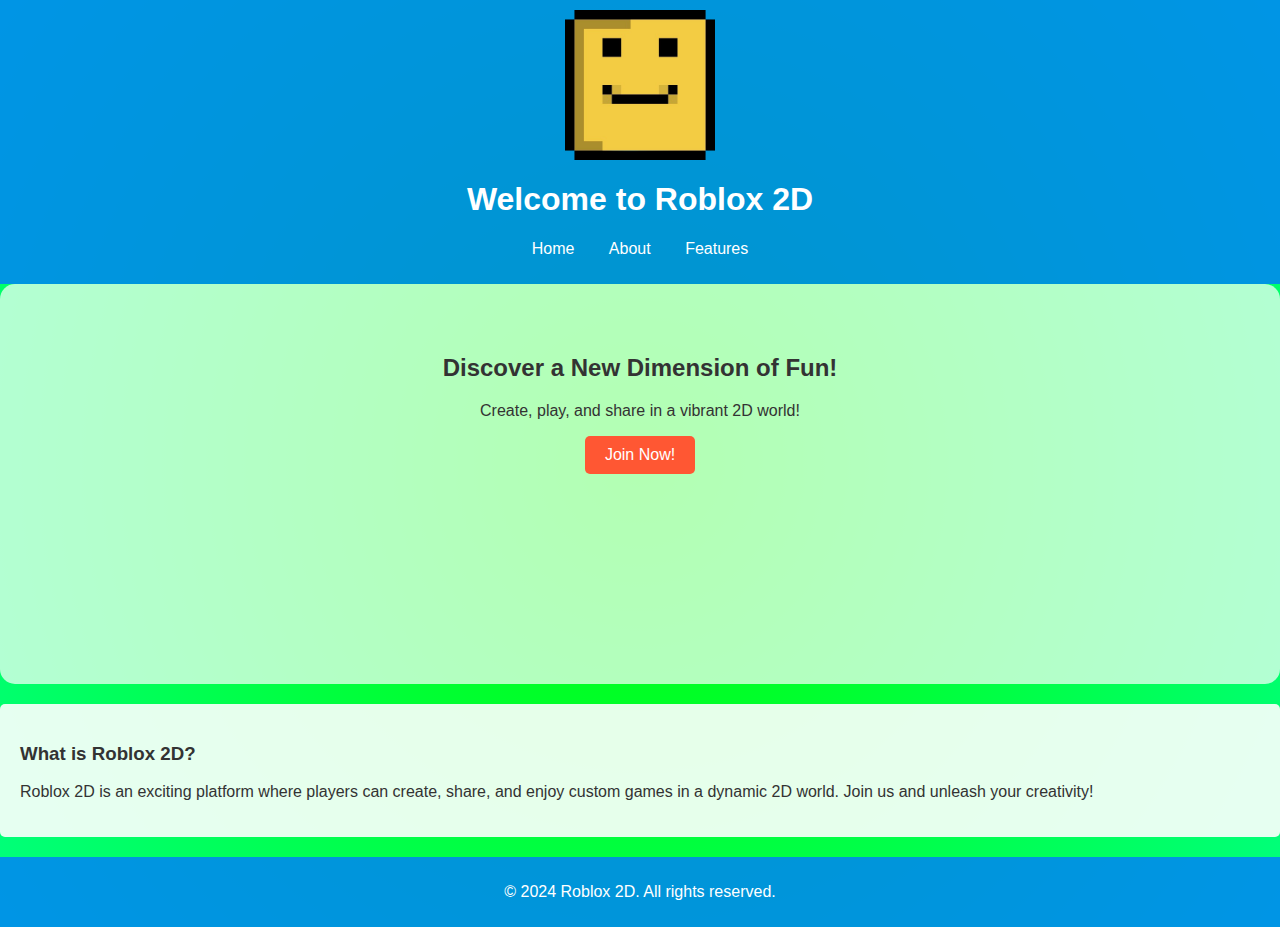
<file: index.html>
<!DOCTYPE html>
<html lang="en">
<head>
    <meta charset="UTF-8">
    <meta name="viewport" content="width=device-width, initial-scale=1.0">
    <title>Roblox 2D - Home</title>
    <link rel="stylesheet" href="styles.css"> <!-- Link to your CSS file -->
</head>
<body>
    <header>
        <img src="Roblox2D.png" alt="Roblox 2D Logo" class="logo">
        <h1>Welcome to Roblox 2D</h1>
        <nav>
            <ul>
                <li><a href="index.html">Home</a></li>
                <li><a href="about.html">About</a></li>
                <li><a href="features.html">Features</a></li>
            </ul>
        </nav>
    </header>
    <main>
        <section class="hero">
            <h2>Discover a New Dimension of Fun!</h2>
            <p>Create, play, and share in a vibrant 2D world!</p>
            <a href="signup.html" class="cta">Join Now!</a>
        </section>
        <section class="intro">
            <h3>What is Roblox 2D?</h3>
            <p>Roblox 2D is an exciting platform where players can create, share, and enjoy custom games in a dynamic 2D world. Join us and unleash your creativity!</p>
        </section>
    </main>
    <footer>
        <p>&copy; 2024 Roblox 2D. All rights reserved.</p>
    </footer>
</body>
</html>
</file>
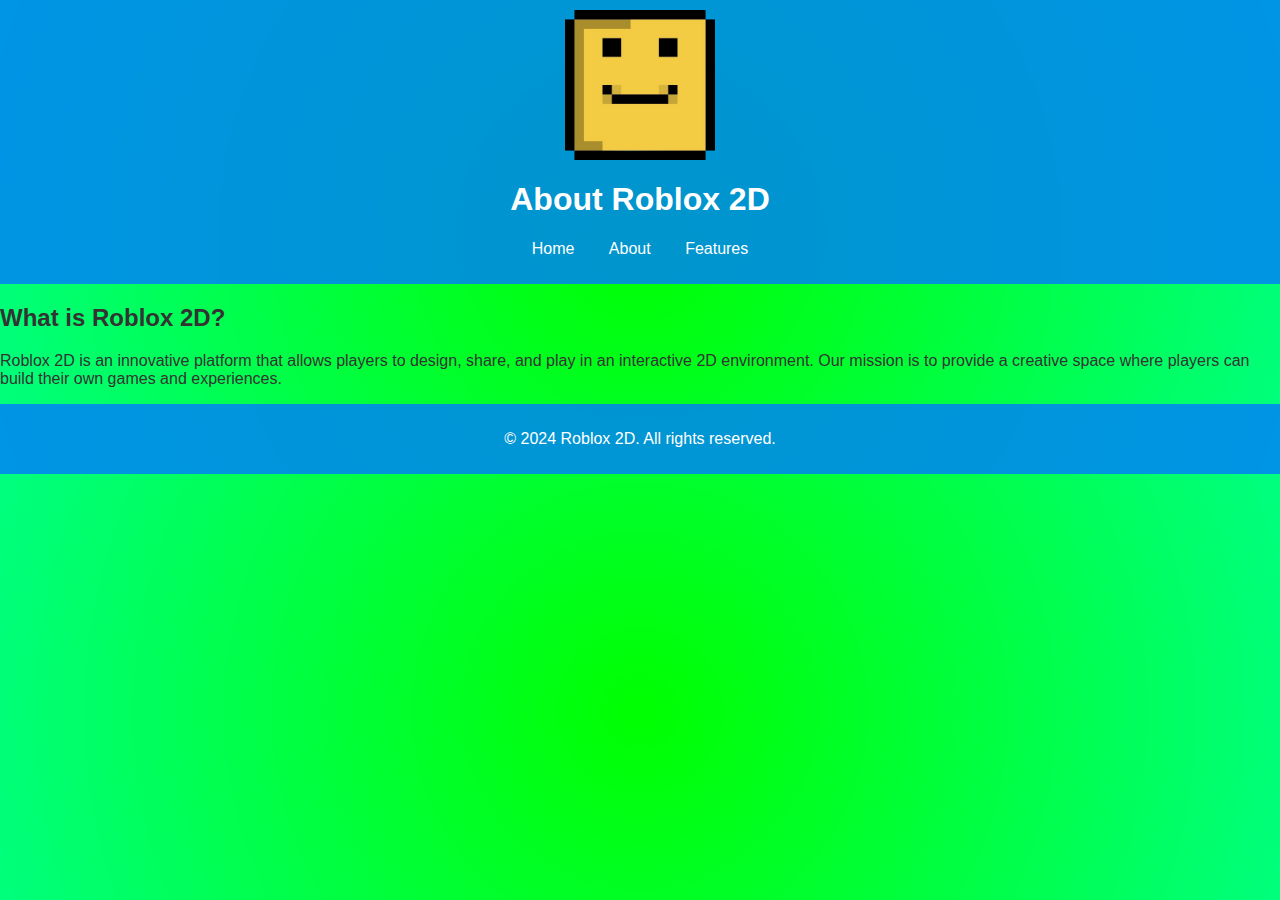
<file: about.html>
<!DOCTYPE html>
<html lang="en">
<head>
    <meta charset="UTF-8">
    <meta name="viewport" content="width=device-width, initial-scale=1.0">
    <title>About Roblox 2D</title>
    <link rel="stylesheet" href="styles.css">
</head>
<body>
    <header>
        <img src="Roblox2D.png" alt="Roblox 2D Logo" class="logo">
        <h1>About Roblox 2D</h1>
        <nav>
            <ul>
                <li><a href="index.html">Home</a></li>
                <li><a href="about.html">About</a></li>
                <li><a href="features.html">Features</a></li>
            </ul>
        </nav>
    </header>
    <main>
        <h2>What is Roblox 2D?</h2>
        <p>Roblox 2D is an innovative platform that allows players to design, share, and play in an interactive 2D environment. Our mission is to provide a creative space where players can build their own games and experiences.</p>
    </main>
    <footer>
        <p>&copy; 2024 Roblox 2D. All rights reserved.</p>
    </footer>
</body>
</html>
</file>
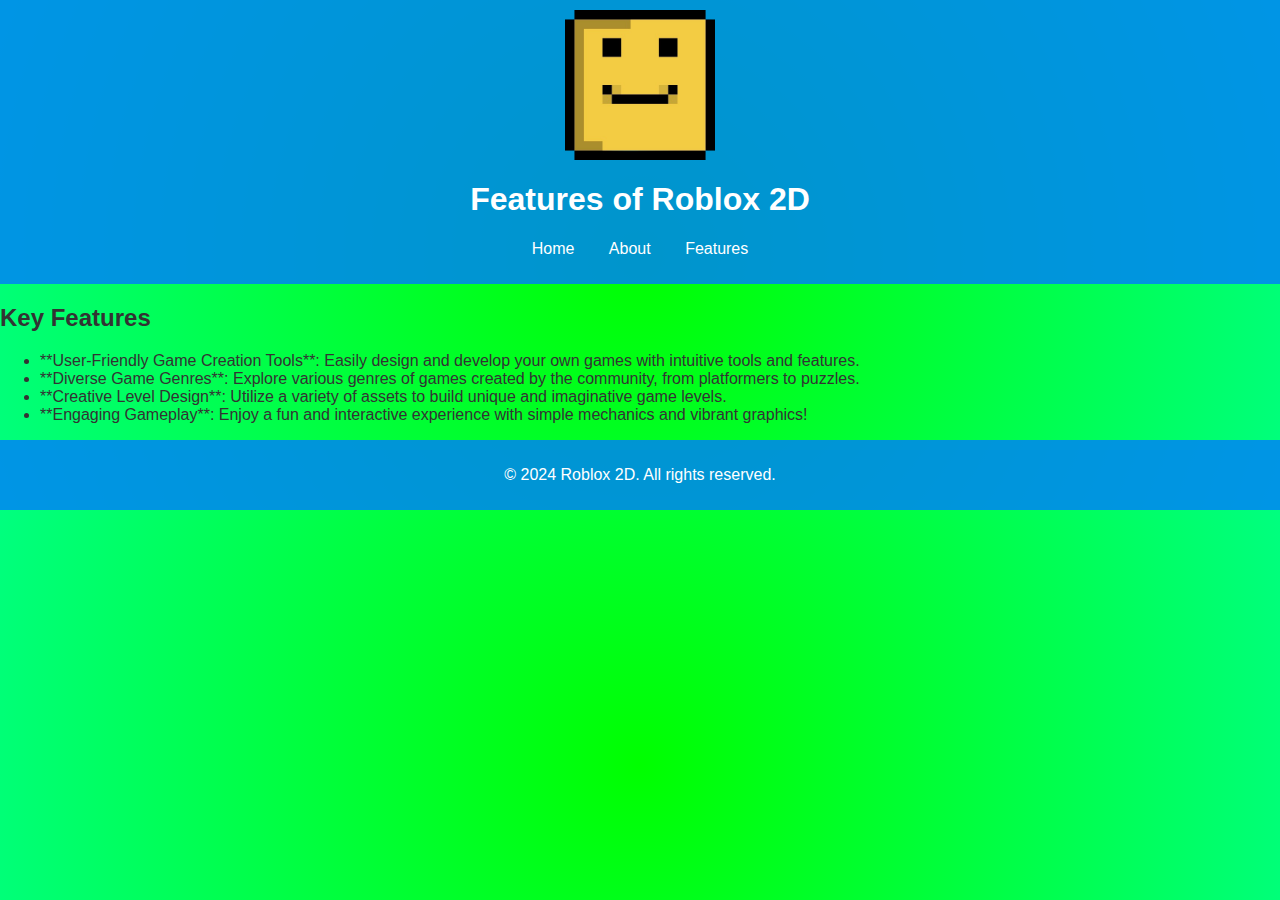
<file: features.html>
<!DOCTYPE html>
<html lang="en">
<head>
    <meta charset="UTF-8">
    <meta name="viewport" content="width=device-width, initial-scale=1.0">
    <title>Features of Roblox 2D</title>
    <link rel="stylesheet" href="styles.css">
</head>
<body>
    <header>
        <img src="Roblox2D.png" alt="Roblox 2D Logo" class="logo">
        <h1>Features of Roblox 2D</h1>
        <nav>
            <ul>
                <li><a href="index.html">Home</a></li>
                <li><a href="about.html">About</a></li>
                <li><a href="features.html">Features</a></li>
            </ul>
        </nav>
    </header>
    <main>
        <h2>Key Features</h2>
        <ul>
            <li>**User-Friendly Game Creation Tools**: Easily design and develop your own games with intuitive tools and features.</li>
            <li>**Diverse Game Genres**: Explore various genres of games created by the community, from platformers to puzzles.</li>
            <li>**Creative Level Design**: Utilize a variety of assets to build unique and imaginative game levels.</li>
            <li>**Engaging Gameplay**: Enjoy a fun and interactive experience with simple mechanics and vibrant graphics!</li>
        </ul>
    </main>
    <footer>
        <p>&copy; 2024 Roblox 2D. All rights reserved.</p>
    </footer>
</body>
</html>
</file>
<file: styles.css>
/* Global Styles */
body {
    font-family: Arial, sans-serif;
    margin: 0;
    padding: 0;
    background: radial-gradient(circle, #00FF00, #00FF7F); /* Green to Lime gradient */
    color: #333;
}

/* Header Styles */
header {
    background: rgba(0, 123, 255, 0.8); /* Slightly transparent header */
    color: #fff;
    padding: 10px 0;
    text-align: center;
}

/* Logo Styles */
.logo {
    width: 150px; /* Adjust the size as needed */
    height: auto; /* Maintain aspect ratio */
    display: block; /* Center the logo */
    margin: 0 auto; /* Center align */
}

/* Navigation Styles */
nav ul {
    list-style-type: none;
    padding: 0;
}

nav ul li {
    display: inline;
    margin: 0 15px;
}

nav ul li a {
    color: #fff;
    text-decoration: none;
}

/* Hero Section Styles */
.hero {
    background: rgba(255, 255, 255, 0.7); /* Slightly transparent background for hero section */
    height: 300px;
    color: #333;
    text-align: center;
    padding: 50px 0;
    border-radius: 15px; /* Rounded corners for the hero section */
}

/* Call-to-Action Button Styles */
.cta {
    display: inline-block;
    background: #FF5733; /* Call-to-action button color */
    color: #fff;
    padding: 10px 20px;
    text-decoration: none;
    border-radius: 5px;
}

/* Intro Section Styles */
.intro {
    padding: 20px;
    background: rgba(255, 255, 255, 0.9); /* Slightly transparent background for intro section */
    margin: 20px 0;
    border-radius: 5px;
}

/* Footer Styles */
footer {
    text-align: center;
    padding: 10px 0;
    background: rgba(0, 123, 255, 0.8); /* Slightly transparent footer */
    color: #fff
</file>
